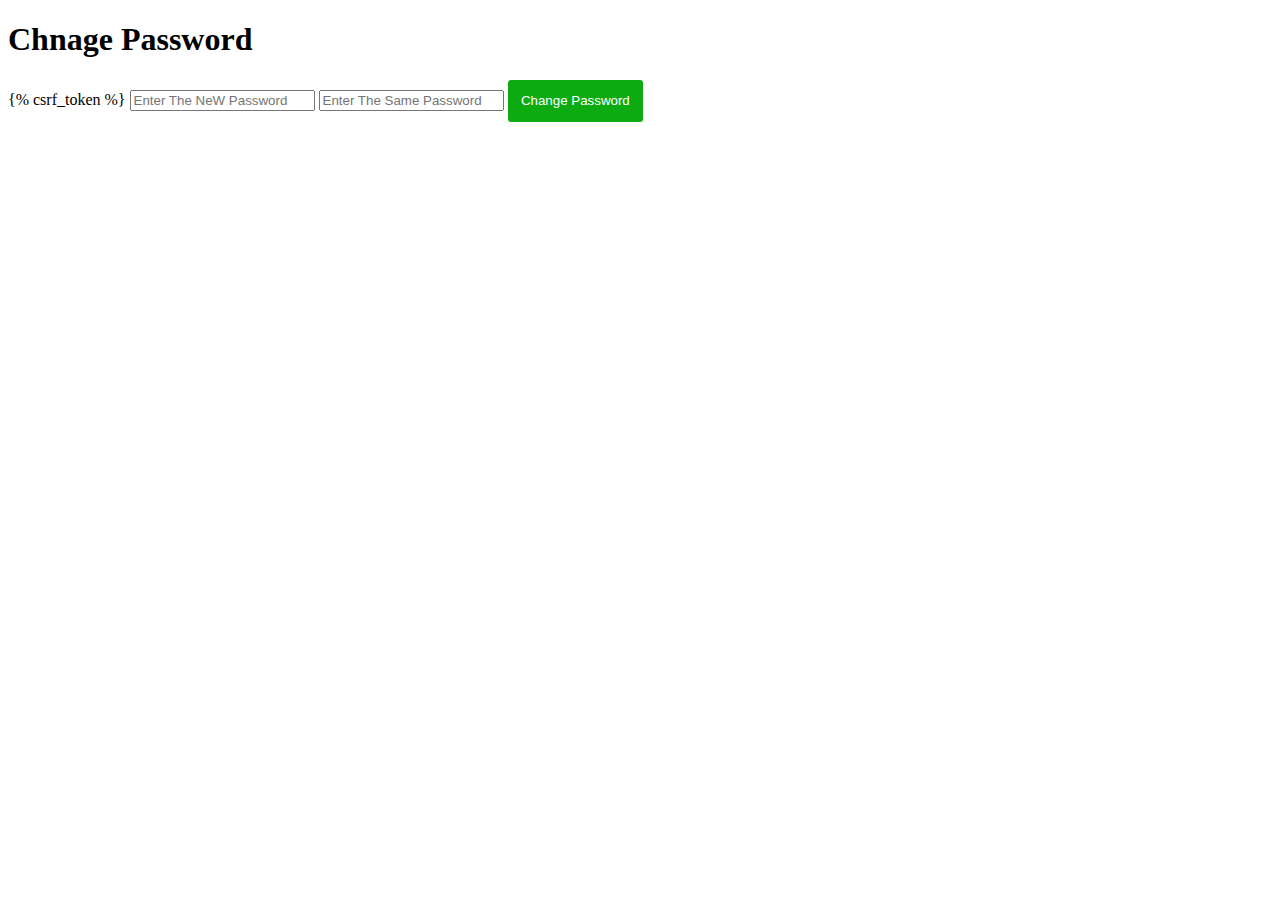
<file: authenticationApp/templates/changePassword.html>
<!DOCTYPE html>
<html lang="en">
    <head>
        <meta charset="UTF-8">
        <meta http-equiv="X-UA-Compatible" content="IE=edge">
        <meta name="viewport" content="width=device-width, initial-scale=1.0">
        <title>Document</title>
    </head>
    <body>
        <h1>Chnage Password</h1>
        
        
        <form action="" method="POST">
            {% csrf_token %}
            <input type="password" name="new_password" placeholder="Enter The NeW Password">
            <input type="password" name="new_password1" placeholder="Enter The Same Password">
            <input id="btn" type="submit" value="Change Password">
        </form>
    </body>
</html>



<style>
    #btn{
        padding: 1em;
        border: none;
        border-radius: 3px;
        background-color: rgb(12, 171, 18);
        color: white;
    }
</style>
</file>
